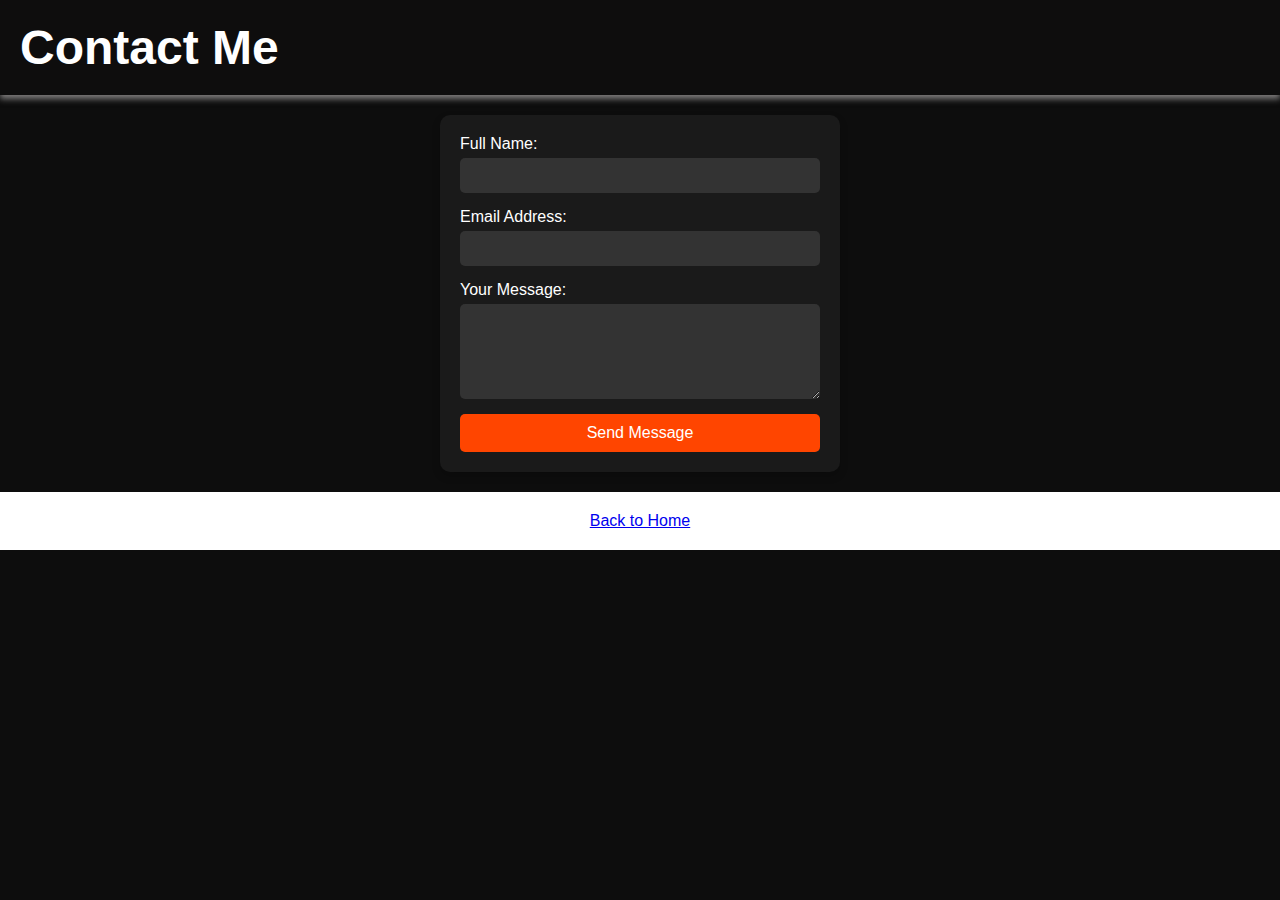
<file: contact.html>
<!DOCTYPE html>
<html lang="en">
<head>
    <meta charset="UTF-8">
    <meta name="viewport" content="width=device-width, initial-scale=1.0">
    <title>Contact Me</title>
    <link rel="stylesheet" href="style.css"> <!-- Link to your main CSS file -->

</head>
<body>

    <header>
        <h1>Contact Me</h1>
    </header>

    <section class="contact-form">
        <form action="submit_form.php" method="POST">
            <label for="name">Full Name:</label>
            <input type="text" id="name" name="name" required>

            <label for="email">Email Address:</label>
            <input type="email" id="email" name="email" required>

            <label for="message">Your Message:</label>
            <textarea id="message" name="message" rows="5" required></textarea>

            <button type="submit">Send Message</button>
        </form>
    </section>

    <footer>
        <a href="index.html">Back to Home</a>
    </footer>

</body>
</html>
</file>
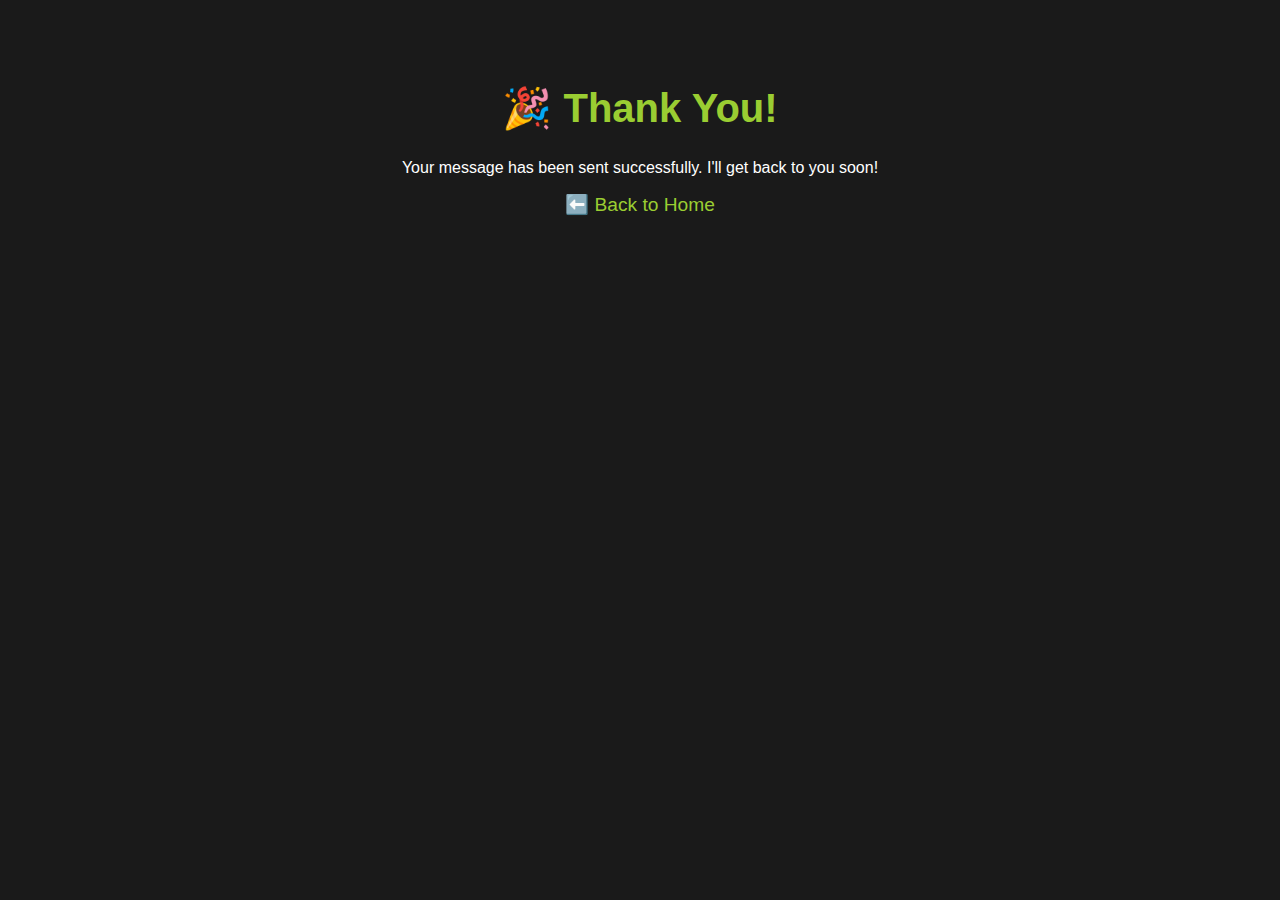
<file: Thankyou.html>
<!DOCTYPE html>
<html lang="en">
<head>
    <meta charset="UTF-8">
    <meta name="viewport" content="width=device-width, initial-scale=1.0">
    <title>Thank You!</title>
    <style>
        body {
            text-align: center;
            padding: 50px;
            font-family: Arial, sans-serif;
            background-color: #1a1a1a;
            color: white;
        }
        h1 {
            font-size: 2.5rem;
            color: yellowgreen;
        }
        a {
            color:yellowgreen;
            text-decoration: none;
            font-size: 1.2rem;
        }
    </style>
</head>
<body>
    <h1>🎉 Thank You!</h1>
    <p>Your message has been sent successfully. I'll get back to you soon!</p>
    <a href="index.html">⬅️ Back to Home</a>
</body>
</html>
</file>
<file: style.css>
/* Global Styles */
* {
    margin: 0;
    padding: 0;
    box-sizing: border-box;
}

@import url('https://fonts.googleapis.com/css2?family=Big+Shoulders+Inline:wght@100..900&display=swap');
@import url('https://fonts.googleapis.com/css2?family=BioRhyme:wght@200..800&display=swap');
@import url('https://fonts.googleapis.com/css2?family=Iansui&display=swap');
@import url('https://fonts.googleapis.com/css2?family=Rowdies:wght@300;400;700&display=swap');
@import url('https://fonts.googleapis.com/css2?family=Play:wght@400;700&display=swap');
@import url('https://fonts.googleapis.com/css2?family=Iceland&display=swap');
@import url('https://fonts.googleapis.com/css2?family=Kanit:ital,wght@0,100;0,200;0,300;0,400;0,500;0,600;0,700;0,800;0,900;1,100;1,200;1,300;1,400;1,500;1,600;1,700;1,800;1,900&display=swap');


/* Header */
header {
    display: flex;
    justify-content: space-between;
    align-items: center;
    padding: 15px 10px;
    background: #0e0d0d;
    box-shadow: 0px 4px 6px rgb(124, 122, 122);
    position: sticky;
    top: 0;
    z-index: 1000;
}

.logo {
    font-size: 24px;
    font-weight: bold;
    color: #e7e1e1;
    font-family: "Big Shoulders Inline", sans-serif;
}

.nav-links {
    list-style: none;
    display: flex;
}

.nav-links li {
    margin: 0 15px;
}

.nav-links a {
    text-decoration: none;
    color: #d6cccc;
    font-size: 30px;
    transition: color 0.3s ease-in-out;
}

.nav-links a:hover {
    color: #ff6600;
}

/* CTA Button */
.cta-button {
    padding: 8px 15px;
    background: beige;
    color: black;
    text-decoration: none;
    border-radius: 5px;
    font-weight: bold;
    transition: background 0.3s ease-in-out;
}

.cta-button:hover {
    background: #cc5500;
    color: white;
}

/* General Parallax Section */
.parallax-section {
    position: relative;
    width: 100%;
    height: 100vh;
    overflow: hidden;
    display: flex;
    align-items: center;
    justify-content: center;
    text-align: center;
    color: white;
    background-size: cover;
    background-attachment: fixed;
    background-position: center;

}

/* First Parallax Background */
.first-parallax .parallax-background {
    position: fixed;
    top: 0;
    left: 0;
    width: 100%;
    height: 100%;
    background: url('trevor-bobyk-vd_TGp0QiLU-unsplash.jpg') center/cover no-repeat;
    z-index: -1;
}

/* Second Parallax Background */
.second-parallax .parallax-img {
    position: absolute;
    top: 0;
    left: 0;
    width: 100%;
    height: 100%;
    background: url('kenny-eliason-XEsx2NVpqWY-unsplash.jpg') center/cover no-repeat;
    z-index: -1;
}

/* Welcome Text */
.welcome-text  {
    font-size: 38px;
    background-color: rgba(255, 255, 255, 0.7);
    padding: 10px;
    border-radius: 20px;
    color: #222;
}



  .about {
    position: relative;
    width: 100%;
    height: 100vh;
    text-align: center;
    background: linear-gradient(135deg, #1e1e1e, #0e0c0c);
    display: flex;
    align-items: center;
    justify-content: center;
    padding: 40px 20px;
}

.about-content {
    max-width: 800px;
    text-align: center; 
}

.about-text {
    color: #f0f0f0;
    font-size: 24px;
    line-height: 1.6;
    font-family: "Kanit", sans-serif;
    max-width: 90vw;
}

.about h2 {
    font-size: 40px;
    color: #ff6f61;
    text-transform: uppercase;
    margin-bottom: 20px;
    position: relative;
}

.about h2::after {
    content: "";
    display: block;
    width: 50px;
    height: 3px;
    background: #ff6f61;
    margin: 10px auto 0;
}

.about p {
    font-size: 18px;
    color: #bbb;
}

.contact-btn {
    display: inline-block;
    margin-top: 20px;
    padding: 12px 25px;
    background: #ff6f61;
    color: #fff;
    font-size: 18px;
    border-radius: 5px;
    text-decoration: none;
    transition: 0.3s;
}

.contact-btn:hover {
    background: #e25b50;
    transform: scale(1.05);
}



.space{
    width: 100%;
    height: 100%;
    position: absolute;
}

/* Down Arrow Animation */
@keyframes bounce {
    0%, 100% { transform: translateY(0); }
    50% { transform: translateY(20px); }
}

.down-arrow img {
    cursor: pointer;
    animation: bounce 3s infinite;
    width: 50px;
    margin-top: 20px;
}

.down-arrow {
    display: flex;
    justify-content: center;
}

/* Smooth Scrolling */
html {
    scroll-behavior: smooth;
}


.project-list{padding: 0;
display: grid;
grid-template-columns: repeat(auto-fit, minmax(250px, 1fr));
margin: auto;
grid-template-columns: (300px, 1fr);
gap: 20px;
max-width: 1200px;
margin: auto;
}
.project{
background:rgb(8, 8, 8);
border-radius: 12px;
box-shadow: 0 4px 8px rgba(0, 0, 0, 0.1);
padding: 20px;
height: 400px;
text-align: center;
transition: transform 0.3 ease;
flex-direction: column;
}
.project-content{ position: absolute;
    text-align: center;
    justify-content: center;
    font-size: 28px;
    font-family: "Rowdies", sans-serif;
    font-weight: 400;
    font-style: normal;
    transition: 1s;
    border-radius: 20px;
    color: #f3eded;
    bottom: 0;
    padding-top: 50px;
   
}
.project:hover {
transform: translateY(-5px);
}

.project img{width: 100%;
height: 150px;
object-fit: cover;
border-radius: 8px;


}
.project h3{
margin: 15px 0px 10px;
font-size: 1.4rem;
color: white;

}
.project p{
font-size: 0.95rem;
color: #555;
padding: 10px;
}

.project a{
color: #e7e1e1;
font-size: 20px;
}


footer {
    background: #fff;
    color: black;
    text-align: center;
    padding: 20px 0;
    position: relative;
    bottom: 0;
    width: 100%;
}

.footer-content {
    max-width: 1200px;
    margin: auto;
    display: flex;
    justify-content: space-between;
    align-items: center;
    flex-wrap: wrap;
}

.footer-content p {
    margin: 0;
    font-size: 20px;
}

.social-icons {
    display: flex;
    gap: 15px;
}

.social-icons a img {
    width: 30px;
    height: 30px;
    transition: transform 0.3s;
}

.social-icons a img:hover {
    transform: scale(1.1);
}
@media (max-width: 768px) {
    header {
        flex-direction: column;
        text-align: center;
    }

    .nav-links {
        flex-direction: column;
        gap: 10px;
    }

    .parallax-section {
        height: 60vh;
    }

    .about-text {
        font-size: 20px;
        max-width: 90%;
    }

    .project-list {
        grid-template-columns: repeat(auto-fit, minmax(300px, 1fr));
    }

    .project img {
        height: 120px;
    }

    .footer-content {
        flex-direction: column;
        text-align: center;
    }
}


/* updated  */
@media (max-width: 768px) {
    .nav-links {
        flex-direction: column;
        align-items: center;
        display: none; /* Hide menu initially */
    }

    .nav-links.active {
        display: flex; /* Show when toggled */
    }

    .cta-button {
        margin-top: 10px;
    }
}


/* contact */
body {
    font-family: Arial, sans-serif;
    text-align: center;
    background: #0d0d0d;
    color: white;
    margin: 0;
    padding: 0;
}

header {
    padding: 20px;
    font-size: 24px;
}

.contact-form {
    max-width: 400px;
    margin: 20px auto;
    padding: 20px;
    background: #1a1a1a;
    border-radius: 10px;
    box-shadow: 0 4px 8px rgba(0, 0, 0, 0.2);
}

form {
    display: flex;
    flex-direction: column;
}

label {
    margin-bottom: 5px;
    text-align: left;
}

input, textarea {
    width: 100%;
    padding: 10px;
    margin-bottom: 15px;
    border: none;
    border-radius: 5px;
    background: #333;
    color: white;
}

button {
    padding: 10px;
    background: #ff4500;
    color: white;
    border: none;
    cursor: pointer;
    font-size: 16px;
    border-radius: 5px;
}

button:hover {
    background: #ff5c33;
}

footer {
    margin-top: 20px;
}
</file>
